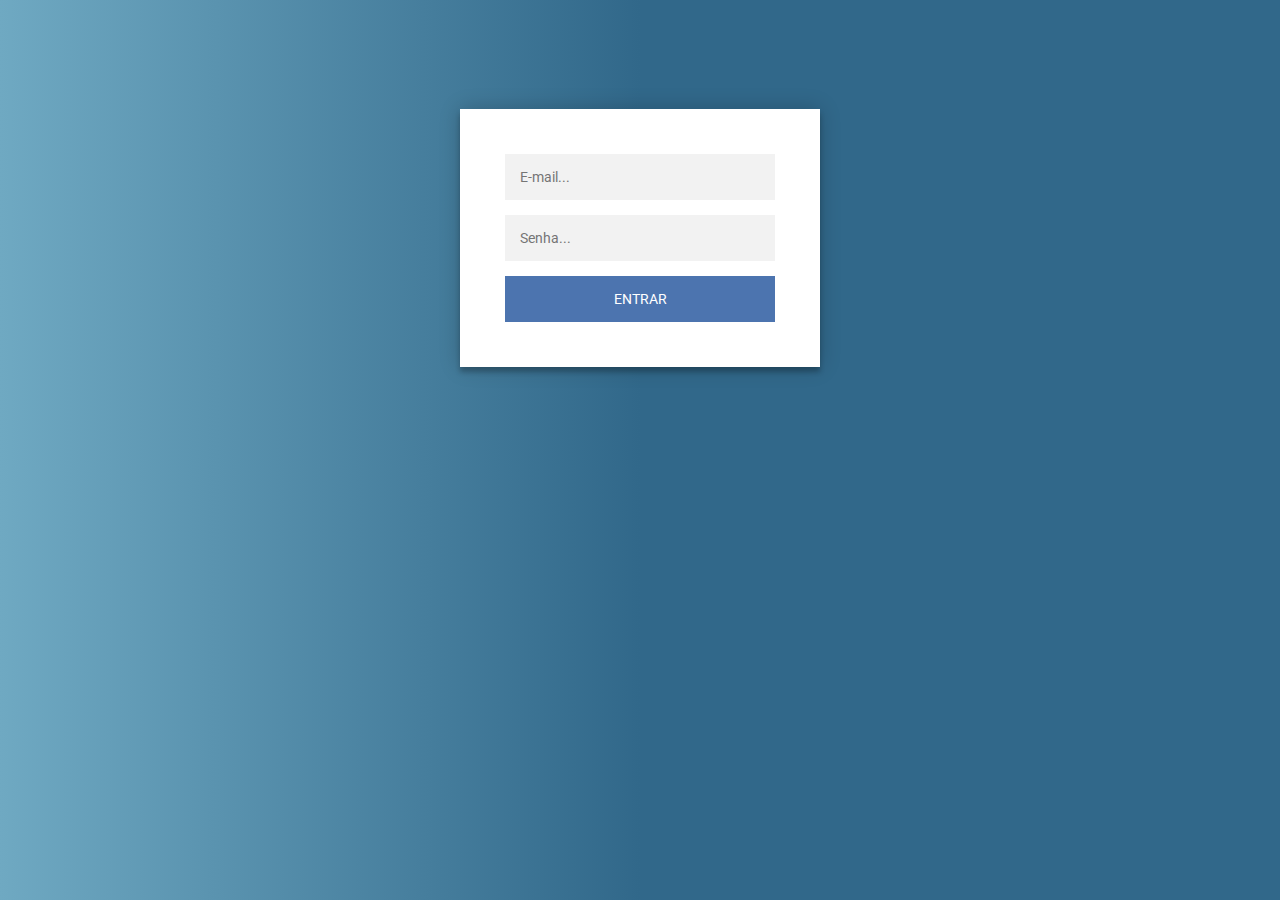
<file: login/login/index.html>
<!DOCTYPE html>
<html lang="pt-BR">
<head>
    <meta charset="UTF-8">
    <meta name="viewport" content="width=device-width, initial-scale=1.0">
    <title>Login Unimar</title>
    <link rel="stylesheet" href="assets/css/style.css">

</head>
<body>
    <div class="login-page">
        <div class="form">

          <div class="login-form" id="login-form">
            <input type="text" placeholder="E-mail..." id="txtEmail"/>
            <span class="error" id="errorEmail" hidden>Informe este campo</span>
            <input type="password" placeholder="Senha..." id="txtSenha"/>
            <span class="error" id="errorSenha" hidden>Informe este campo</span>
            <button onclick="login()">entrar</button>
            <!-- <p class="message">Não cadastrado? <a href="#" onclick="changeForm()">Cadastra-se</a></p> -->
          </div>
          <div id="loading" hidden>
            <h2>Carregando...</h2>
            <button onclick="cancel()">cancelar</button>
          </div>
        </div>
      </div>
</body>
<script src="assets/js/login.js"></script>
</html>
</file>
<file: login/login/assets/css/style.css>
@import url(https://fonts.googleapis.com/css?family=Roboto:300);

.login-page {
  width: 360px;
  padding: 8% 0 0;
  margin: auto;
}

.form {
  position: relative;
  z-index: 1;
  background: #FFFFFF;
  max-width: 360px;
  margin: 0 auto 100px;
  padding: 45px;
  text-align: center;
  box-shadow: 0 0 20px 0 rgba(0, 0, 0, 0.2), 0 5px 5px 0 rgba(0, 0, 0, 0.24);
}

.form input {
  font-family: "Roboto", sans-serif;
  outline: 0;
  background: #f2f2f2;
  width: 100%;
  border: 0;
  margin: 0 0 15px;
  padding: 15px;
  box-sizing: border-box;
  font-size: 14px;
}

.form button {
  font-family: "Roboto", sans-serif;
  text-transform: uppercase;
  outline: 0;
  background: #4c74af;
  width: 100%;
  border: 0;
  padding: 15px;
  color: #FFFFFF;
  font-size: 14px;
  -webkit-transition: all 0.3 ease;
  transition: all 0.3 ease;
  cursor: pointer;
}

.form button:hover,.form button:active,.form button:focus {
  background: #435ca0;
}

.form .message {
  margin: 15px 0 0;
  color: #b3b3b3;
  font-size: 12px;
}

.form .message a {
  color: #4c89af;
  text-decoration: none;
}

.container {
  position: relative;
  z-index: 1;
  max-width: 300px;
  margin: 0 auto;
}

.container:before, .container:after {
  content: "";
  display: block;
  clear: both;
}

.container .info {
  margin: 50px auto;
  text-align: center;
}

.container .info h1 {
  margin: 0 0 15px;
  padding: 0;
  font-size: 36px;
  font-weight: 300;
  color: #1a1a1a;
}


.container .info span {
  color: #4d4d4d;
  font-size: 12px;
}


.container .info span a {
  color: #000000;
  text-decoration: none;
}

.error {
  color: #EF3B3A;
  margin: -15px;
}

body {
  background: #76b852; /* fallback for old browsers */
  background: rgb(111, 169, 194);
  background: linear-gradient(90deg, rgba(111, 169, 194) 0%, rgb(49, 104, 138) 50%);
  font-family: "Roboto", sans-serif;
  -webkit-font-smoothing: antialiased;
  -moz-osx-font-smoothing: grayscale;      
}
</file>
